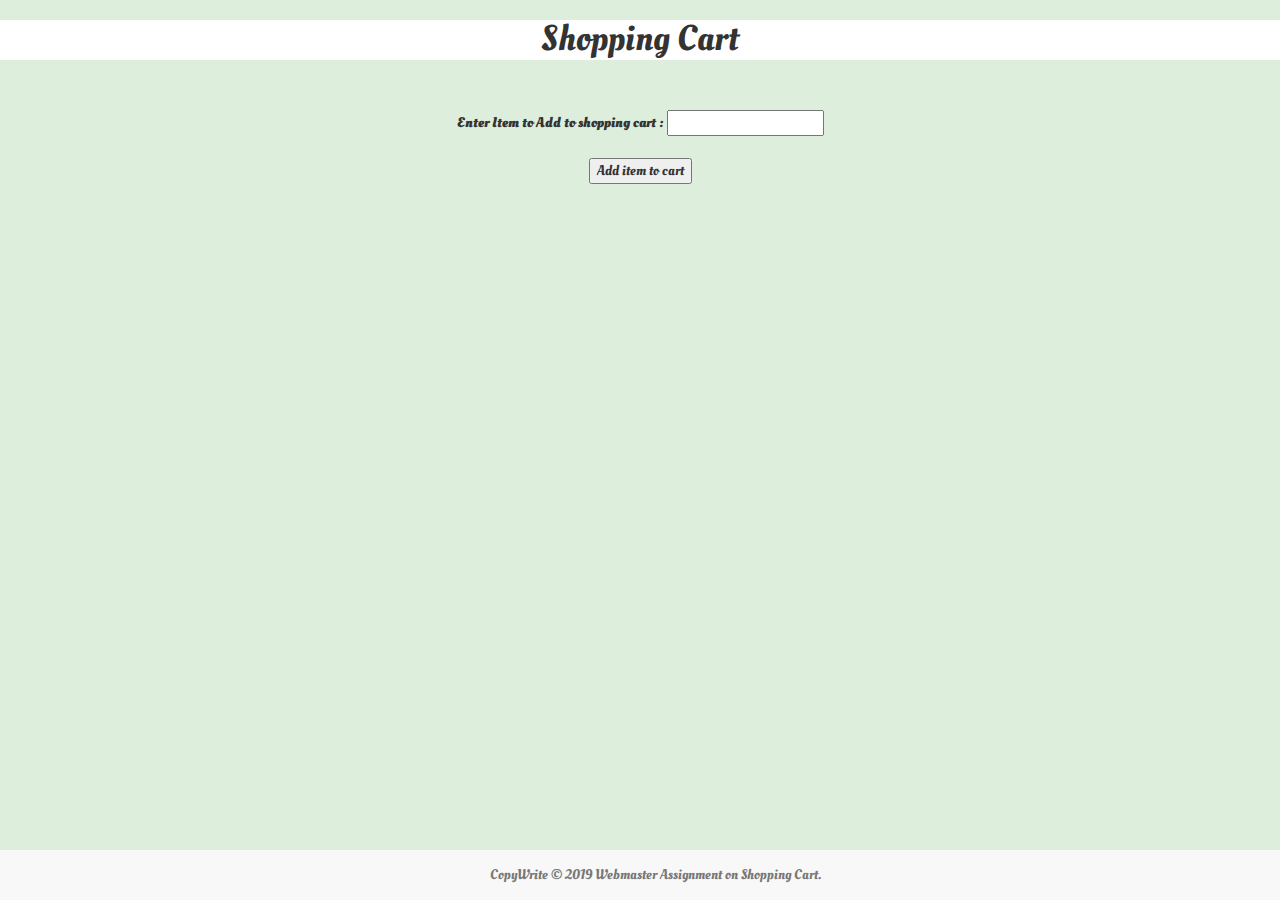
<file: index.html>
<!DOCTYPE html>

<html lang="en">

<head>

  <title>Shopping List</title>

  <meta charset="utf-8">

  <meta name="viewport" content="width=device-width, initial-scale=1">
  <link rel="stylesheet" href="https://maxcdn.bootstrapcdn.com/bootstrap/3.4.0/css/bootstrap.min.css">
  <link href='http://fonts.googleapis.com/css?family=Oleo+Script' rel='stylesheet' type='text/css'>
  <script src="https://ajax.googleapis.com/ajax/libs/jquery/3.4.1/jquery.min.js"></script>
  <script src="https://maxcdn.bootstrapcdn.com/bootstrap/3.4.0/js/bootstrap.min.js"></script>
   <link rel="stylesheet" href="styles.css">
   <script src='addtocart.js' type='text/javascript' async /></script>

</head>

<body>


  <!--header-->

  <header> <h1> Shopping Cart </h1> </header>

  <!-- End of header -->

   <br></br>

  <div class="inputData"> <!--start of Input text -->

  <label for="item">Enter Item to Add to shopping cart :</label>

  <input type="text" id="inputitem" name="item"  onfocus="this.value=''">

   <br></br>

  </div>  <!--End of Input text -->

  <div class="wrapper"> <!-- Start of Button -->

    <button type="button" onclick="myFunction(inputitem)">Add item to cart</button>

  </div> <!-- End of Button -->
  <br></br>

  <divv id="addtocart"> <!--add to cart -->
    
  </div> 
  
 


   <!--Footer -->

   <div class="footer">

   <nav class="navbar footer navbar-default navbar-fixed-bottom">

   <div class="container text-center">

      <p class="navbar-text col-md-12 col-sm-12 col-xs-12"> CopyWrite © 2019 Webmaster Assignment on Shopping Cart. </p>

      </div>

    </nav>

     <!--Footer -->



  </div>

</div>

</body>



</html>
</file>
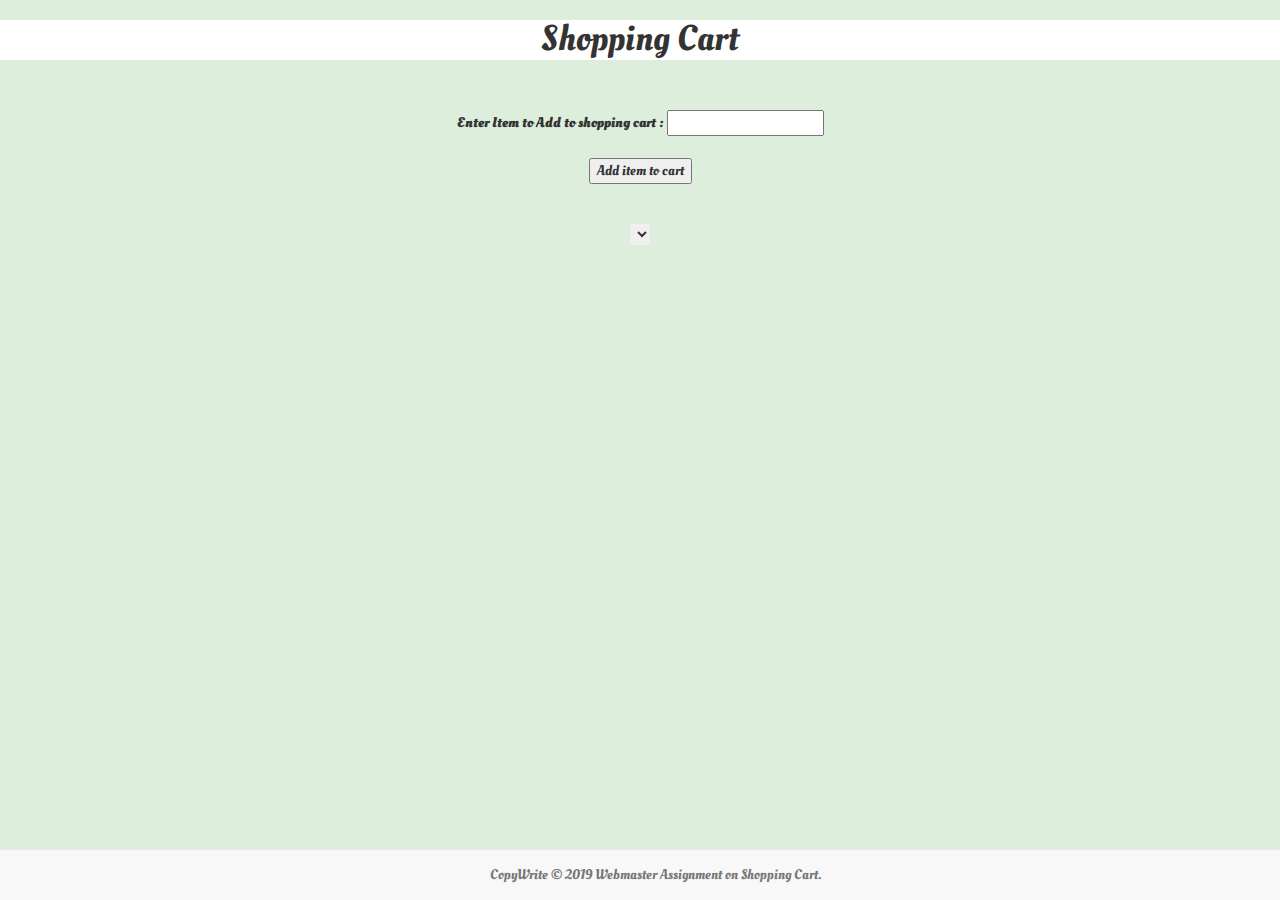
<file: Shopping-List/index.html>
<!DOCTYPE html>
<html lang="en">
<head>
  <title>Shopping List</title>
  <meta charset="utf-8">
  <meta name="viewport" content="width=device-width, initial-scale=1">
 
  <link rel="stylesheet" href="https://maxcdn.bootstrapcdn.com/bootstrap/3.4.0/css/bootstrap.min.css">
  <link href='http://fonts.googleapis.com/css?family=Oleo+Script' rel='stylesheet' type='text/css'>

  <script src="https://ajax.googleapis.com/ajax/libs/jquery/3.4.1/jquery.min.js"></script>
  <script src="https://maxcdn.bootstrapcdn.com/bootstrap/3.4.0/js/bootstrap.min.js"></script>
   <link rel="stylesheet" href="styles.css">
  
</head>
<body onload="createRadio()">
  <script src='addtocart.js' type='text/javascript' /></script>
  <!--header-->
  <header> <h1> Shopping Cart </h1> </header>
  <!-- End of header -->
   <br></br>
  <div class="inputData"> <!--start of Input text -->

  <label for="item">Enter Item to Add to shopping cart :</label>
  <input type="text" id="inputitem" name="item"  onfocus="this.value=''">
   <br></br>
  </div>  <!--End of Input text -->

  
  <div class="wrapper"> <!-- Start of Button -->
    <button type="button" onclick="myFunction()">Add item to cart</button>
  </div> <!-- End of Button -->

   <br></br>

  <div class="mySelect">
  <select id="addtocartSelect" name="parent" onclick="showRadio()" style="width: 400px height: 400px";> <!-- List Box -->
  
  </select>
 </div>

  <br></br>

  <div id="radiogrp"> <!-- Create Radio button-->
  
  </div>
   <!--Footer -->
   <div class="footer">
   <nav class="navbar footer navbar-default navbar-fixed-bottom">
   <div class="container text-center">
      <p class="navbar-text col-md-12 col-sm-12 col-xs-12"> CopyWrite © 2019 Webmaster Assignment on Shopping Cart. </p>
      </div>
    </nav>
     <!--Footer -->

  </div>
</div>
</body>

</html>
</file>
<file: styles.css>
body    {


            background-color: #ddeedd;

            font-family:Oleo Script;

          }



 header {

 		text-align: center;

 		background-color: white;

 		}



.inputData, .wrapper, .mySelect, #radiogrp{

		text-align: center;

}

 

#addtocartSelect{

	text-align: center;

}

select {

    border: 0px;

    outline: 0px;

  }

.cartrow {
  text-align: center;
}
.cartrow label {
  padding: 30px;
}
</file>
<file: Shopping-List/styles.css>
body    {
          
            background-color: #ddeedd;
            font-family:Oleo Script;
          }

 header {
 		text-align: center;
 		background-color: white;
 		}

.inputData, .wrapper, .mySelect, #radiogrp{
		text-align: center;
}
 
#addtocartSelect{
	text-align: center;
}
select {
    border: 0px;
    outline: 0px;
}
</file>
